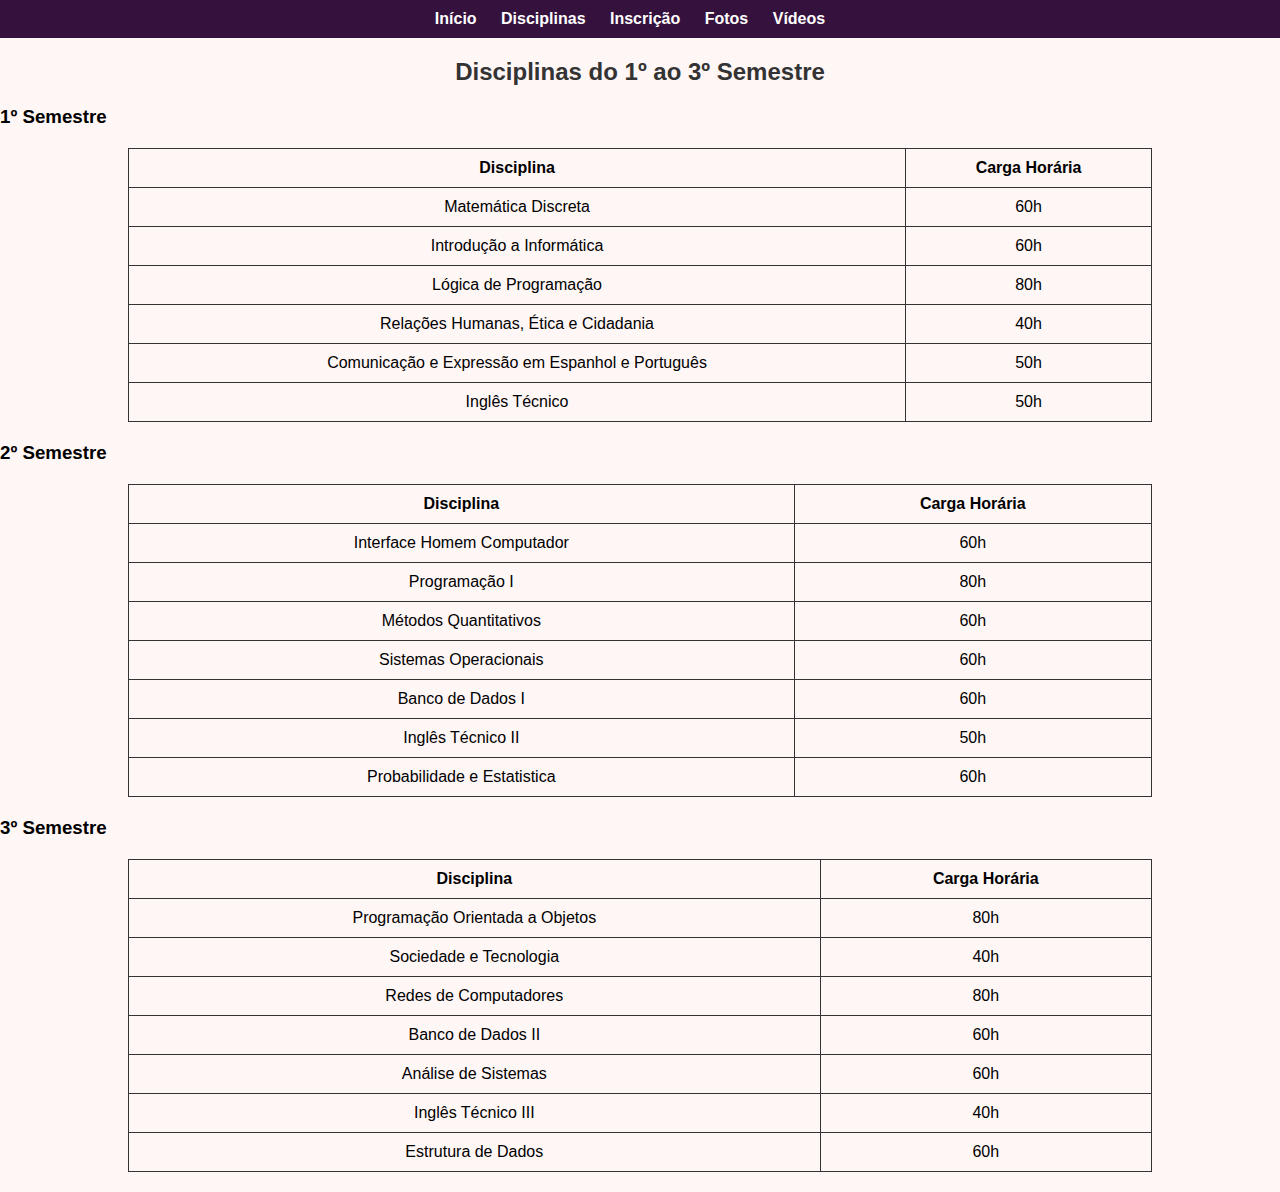
<file: disciplinas.html>
<!DOCTYPE html>
<html lang="pt-BR">
<head>
    <meta charset="UTF-8">
    <meta name="viewport" content="width=device-width, initial-scale=1.0">
    <title>Disciplinas - Curso</title>
    <link rel="stylesheet" href="styles.css">
</head>
<body>
    <header>
        <nav>
            <ul>
                <li><a href="index.html">Início</a></li>
                <li><a href="disciplinas.html">Disciplinas</a></li>
                <li><a href="inscricao.html">Inscrição</a></li>
                <li><a href="fotos.html">Fotos</a></li>
                <li><a href="videos.html">Vídeos</a></li>
            </ul>
        </nav>
    </header>

    <h2>Disciplinas do 1º ao 3º Semestre</h2>

    <h3>1º Semestre</h3>
    <table>
        <tr>
            <th>Disciplina</th>
            <th>Carga Horária</th>
        </tr>
        <tr>
            <td>Matemática Discreta</td>
            <td>60h</td>
        </tr>
        <tr>
            <td>Introdução a Informática</td>
            <td>60h</td>
        </tr>
        <tr>
            <td>Lógica de Programação</td>
            <td>80h</td>
        </tr>
        <tr>
            <td>Relações Humanas, Ética e Cidadania</td>
            <td>40h</td>
        </tr>
        <tr>
            <td>Comunicação e Expressão em Espanhol e Português</td>
            <td>50h</td>
        </tr>
        <tr>
            <td>Inglês Técnico</td>
            <td>50h</td>
        </tr>
    </table>

    <h3>2º Semestre</h3>
    <table>
        <tr>
            <th>Disciplina</th>
            <th>Carga Horária</th>
        </tr>
        <tr>
            <td>Interface Homem Computador</td>
            <td>60h</td>
        </tr>
        <tr>
            <td>Programação I</td>
            <td>80h</td>
        </tr>
        <tr>
            <td>Métodos Quantitativos</td>
            <td>60h</td>
        </tr>
        <tr>
            <td>Sistemas Operacionais</td>
            <td>60h</td>
        </tr>
        <tr>
            <td>Banco de Dados I</td>
            <td>60h</td>
        </tr>
        <tr> 
            <td>Inglês Técnico II</td>
            <td>50h</td>
        </tr>
        <tr>
            <td>Probabilidade e Estatistica</td>
            <td>60h</td>
        </tr>
    </table>

    <h3>3º Semestre</h3>
    <table>
        <tr>
            <th>Disciplina</th>
            <th>Carga Horária</th>
        </tr>
        <tr>
            <td>Programação Orientada a Objetos</td>
            <td>80h</td>
        </tr>
        <tr>
            <td>Sociedade e Tecnologia</td>
            <td>40h</td>
        </tr>
        <tr>
            <td>Redes de Computadores</td>
            <td>80h</td>
        </tr>
        <tr>
            <td>Banco de Dados II</td>
            <td>60h</td>
        </tr>
        <tr>
            <td>Análise de Sistemas</td>
            <td>60h</td>
        </tr>
        <tr>
            <td>Inglês Técnico III</td>
            <td>40h</td>
        </tr>
        <tr>
            <td>Estrutura de Dados</td>
            <td>60h</td>
        </tr>
    </table>
</body>
</html>
</file>
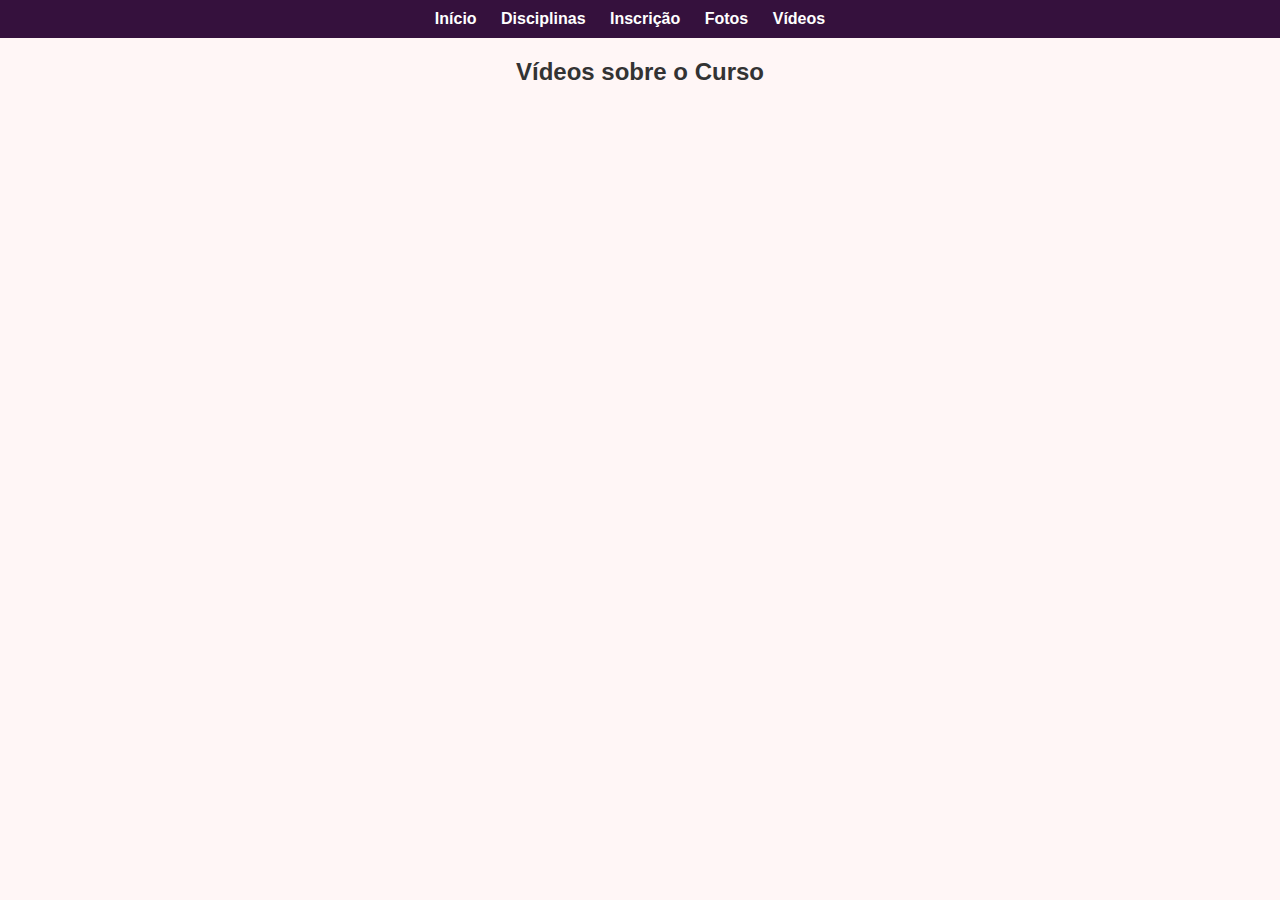
<file: videos.html>
<!DOCTYPE html>
<html lang="pt-BR">
<head>
    <meta charset="UTF-8">
    <meta name="viewport" content="width=device-width, initial-scale=1.0">
    <title>Vídeos - Curso</title>
    <link rel="stylesheet" href="styles.css">
</head>
<body>
    <header>
        <nav>
            <ul>
                <li><a href="index.html">Início</a></li>
                <li><a href="disciplinas.html">Disciplinas</a></li>
                <li><a href="inscricao.html">Inscrição</a></li>
                <li><a href="fotos.html">Fotos</a></li>
                <li><a href="videos.html">Vídeos</a></li>
            </ul>
        </nav>
    </header>

    <h2>Vídeos sobre o Curso</h2>

    <iframe width="560" height="315" src="https://www.youtube.com/embed/sTX0UEplF54?si=xrrhN9NL3kOfkqSX" title="YouTube video player" frameborder="0" allow="accelerometer; autoplay; clipboard-write; encrypted-media; gyroscope; picture-in-picture; web-share" referrerpolicy="strict-origin-when-cross-origin" allowfullscreen></iframe>
    <iframe width="560" height="315" src="https://www.youtube.com/embed/v_ZCtgwbS3o?si=Dld-V5d_eydrSOws" title="YouTube video player" frameborder="0" allow="accelerometer; autoplay; clipboard-write; encrypted-media; gyroscope; picture-in-picture; web-share" referrerpolicy="strict-origin-when-cross-origin" allowfullscreen></iframe>
</body>
</html>
</file>
<file: styles.css>
body {
    font-family: Arial, sans-serif;
    background-color: #fff6f6;
    margin: 0;
    padding: 0;
}

header, footer {
    background-color: #35113d;
    color: white;
    text-align: center;
    padding: 10px 0;
}

nav ul {
    list-style-type: none;
    margin: 0;
    padding: 0;
}

nav ul li {
    display: inline;
    margin-right: 20px;
}

nav ul li a {
    color: white;
    text-decoration: none;
    font-weight: bold;
}

h2 {
    text-align: center;
    color: #333;
}

table {
    width: 80%;
    margin: 20px auto;
    border-collapse: collapse;
}

table, th, td {
    border: 1px solid #333;
}

th, td {
    padding: 10px;
    text-align: center;
}

form {
    width: 50%;
    margin: 20px auto;
    display: flex;
    flex-direction: column;
}

form label, form input {
    margin-bottom: 10px;
}

form input[type="submit"] {
    background-color: #333;
    color: white;
    padding: 10px;
    border: none;
    cursor: pointer;
}

img {
    width: 100%;
    max-width: 600px;
    display: block;
    margin: 10px auto;
}

iframe {
    display: block;
    margin: 20px auto;
}

footer a img {
    width: 50px;
    margin: 0 10px;
}

footer a {
    display: inline-block;
}
</file>
